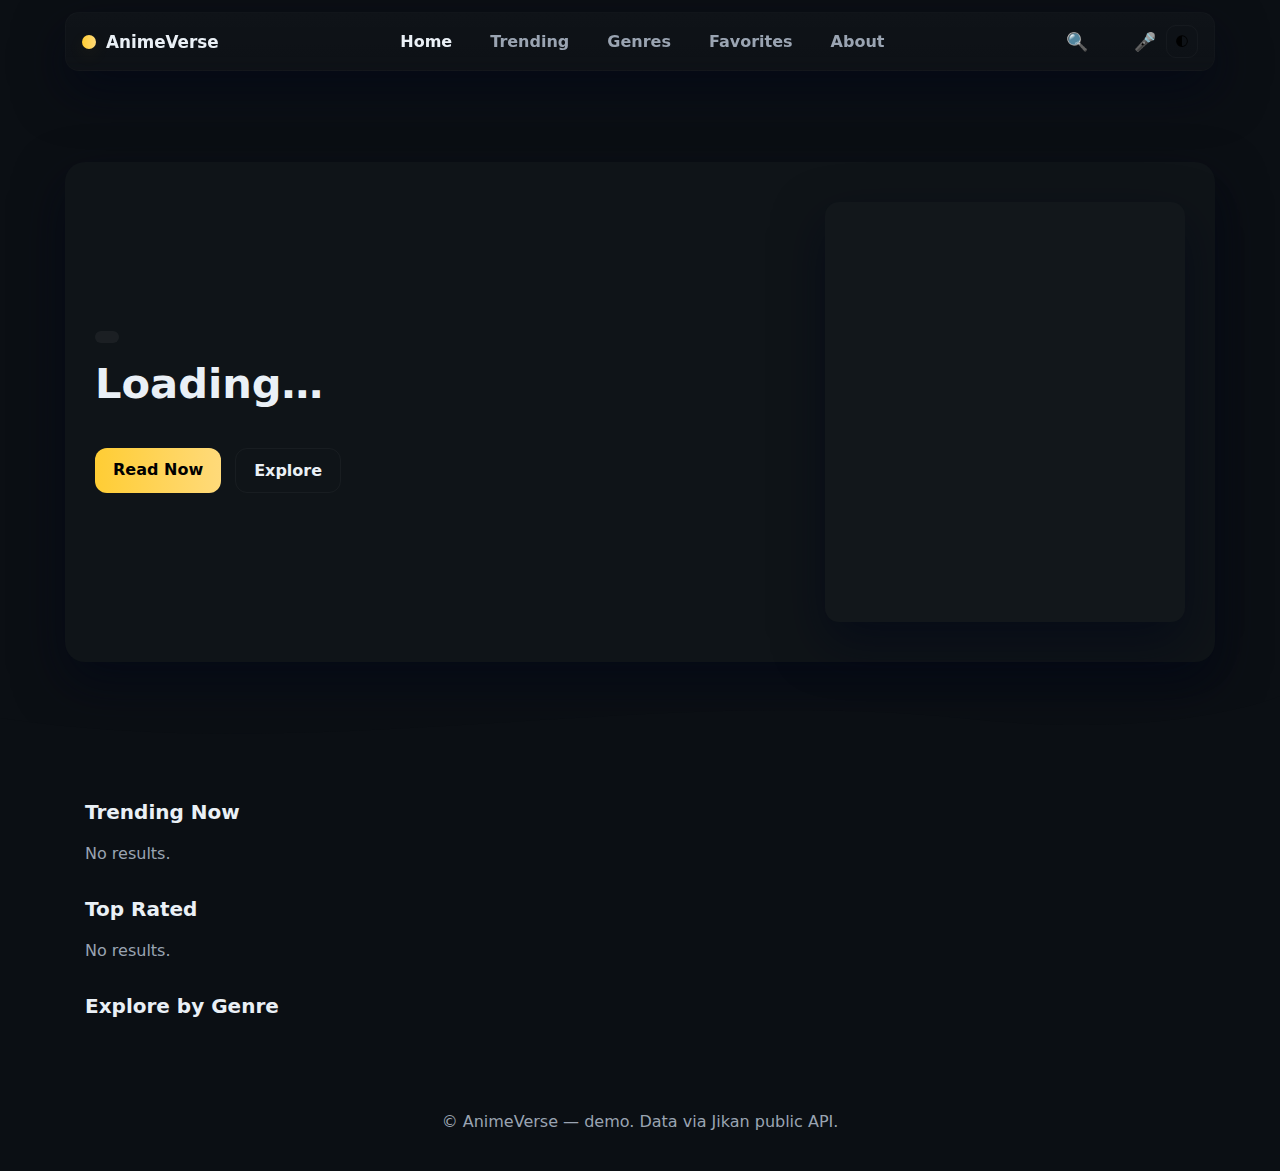
<file: index.html>
<!DOCTYPE html>
<html lang="en">
  <head>
    <meta charset="utf-8" />
    <meta name="viewport" content="width=device-width,initial-scale=1" />
    <title>AnimeVerse V3 — Home</title>
    <link rel="stylesheet" href="assets/css/reset.css" />
    <link rel="stylesheet" href="assets/css/style.css" />
  </head>
  <body>
    <!-- HEADER (identical on every page) -->
    <div class="header-wrap">
      <header class="header container">
        <div style="display: flex; align-items: center; gap: 12px">
          <div class="brand"><span class="logo"></span> AnimeVerse</div>
        </div>

        <nav class="nav" aria-label="Main navigation">
          <a href="index.html" class="active">Home</a>
          <a href="trending.html">Trending</a>
          <a href="genres.html">Genres</a>
          <a href="favorites.html">Favorites</a>
          <a href="about.html">About</a>
        </nav>

        <div style="display: flex; align-items: center; gap: 10px">
          <div class="search-wrap">
            <button
              id="search-open"
              class="search-toggle"
              aria-label="Open search"
            >
              🔍
            </button>
            <input
              id="nav-search-input"
              class="search-input"
              type="search"
              placeholder="Search anime (press S)..."
            />
            <button
              id="voice-btn"
              class="search-toggle"
              aria-label="Voice search"
            >
              🎤
            </button>
            <div id="suggestions" class="suggestions" aria-hidden="true"></div>
          </div>

          <div class="controls">
            <button
              id="theme-toggle"
              onclick="animeverseToggleTheme()"
              class="pill"
              style="
                background: transparent;
                border: 1px solid rgba(255, 255, 255, 0.03);
                padding: 8px;
                border-radius: 10px;
              "
            >
              🌓
            </button>
          </div>
        </div>
      </header>
    </div>

    <!-- MAIN PAGE -->
    <main class="page">
      <!-- HERO -->

      <section class="hero-wrap">
        <div class="hero">
          <!-- LEFT SIDE -->
          <div class="hero-left">
            <div class="kicker" id="hero-genres">
              <!-- injected by JS -->
            </div>

            <h1 class="h-title" id="hero-title">Loading…</h1>

            <p class="h-desc" id="hero-desc">
              <!-- injected by JS -->
            </p>

            <div
              style="display: flex; gap: 12px; margin-top: 20px"
              id="hero-meta"
            >
              <!-- Score • Episodes • Type -->
            </div>

            <div style="display: flex; gap: 14px; margin-top: 22px">
              <a id="hero-read-btn" class="btn primary" href="#">Read Now</a>
              <a id="hero-explore-btn" class="btn secondary" href="#"
                >Explore</a
              >
            </div>
          </div>

          <!-- RIGHT SIDE (CAROUSEL) -->
          <div class="hero-right">
            <div
              id="hero-carousel"
              class="hero-carousel-container"
              aria-hidden="false"
            >
              <!-- TRACK THAT SLIDES LEFT/RIGHT -->
              <div class="carousel-track">
                <!-- JS inserts .carousel-item blocks here -->
              </div>

              <!-- DOTS -->
              <div class="carousel-controls"></div>
            </div>
          </div>
        </div>
      </section>

      <div class="wave" aria-hidden="true">
        <svg viewBox="0 0 1440 80" preserveAspectRatio="none">
          <path
            fill="#0b0f14"
            d="M0,32 C360,80 720,0 1080,32 C1320,56 1440,10 1440,10 L1440,80 L0,80 Z"
          ></path>
        </svg>
      </div>

      <!-- PREVIEWS -->
      <section class="section">
        <h2>Trending Now</h2>
        <div id="trending-preview" class="card-grid" aria-live="polite"></div>
      </section>

      <section class="section">
        <h2>Top Rated</h2>
        <div id="toprated-preview" class="card-grid" aria-live="polite"></div>
      </section>

      <section class="section">
        <h2>Explore by Genre</h2>
        <div id="genres-preview" class="card-grid" aria-live="polite"></div>
      </section>

      <footer class="footer container">
        <p style="color: var(--muted)">
          © AnimeVerse — demo. Data via Jikan public API.
        </p>
      </footer>
    </main>

    <!-- SCRIPTS (order matters) -->
    <script src="assets/js/api.js"></script>
    <script src="assets/js/theme.js"></script>
    <script src="assets/js/app.js"></script>

    <!-- Initializers (populate hero and previews) -->
    <script>
      (async function initHome() {
        try {
          // get top trending (bypopularity) and top rated
          const trending = await fetchTopBy("bypopularity", 1);
          const top = await fetchTopBy("rating", 1);
          const genres = await fetchGenres();

          // render previews
          const trendingPreview = document.getElementById("trending-preview");
          const topPreview = document.getElementById("toprated-preview");
          const genresPreview = document.getElementById("genres-preview");

          renderGrid(trendingPreview, trending.slice(0, 8));
          renderGrid(topPreview, top.slice(0, 8));
          genresPreview.innerHTML = genres
            .slice(0, 12)
            .map(
              (g) =>
                `<a class="card" href="trending.html?genre=${
                  g.mal_id
                }" style="padding:12px;text-align:center;display:flex;align-items:center;justify-content:center;height:84px">${esc(
                  g.name
                )}</a>`
            )
            .join("");

          // Populate hero content from first trending item (also hero carousel JS will take care of carousel)
          if (trending && trending.length) {
            const hero = trending[0];
            document.getElementById("hero-title").textContent = hero.title;
            document.getElementById("hero-desc").textContent = (
              hero.synopsis || ""
            ).slice(0, 220);
            document.getElementById("hero-score").textContent = `Score: ${
              hero.score || "N/A"
            }`;
            document.getElementById("hero-episodes").textContent = `Ep: ${
              hero.episodes || "—"
            }`;
            document.getElementById("hero-type").textContent = hero.type || "";
            document.getElementById("hero-meta").style.display = "flex";
            document.getElementById("hero-primary").onclick = () =>
              (location.href = `anime.html?id=${hero.mal_id}`);
          }
        } catch (e) {
          console.error("Init home error", e);
        }
      })();
    </script>
  </body>
</html>
</file>
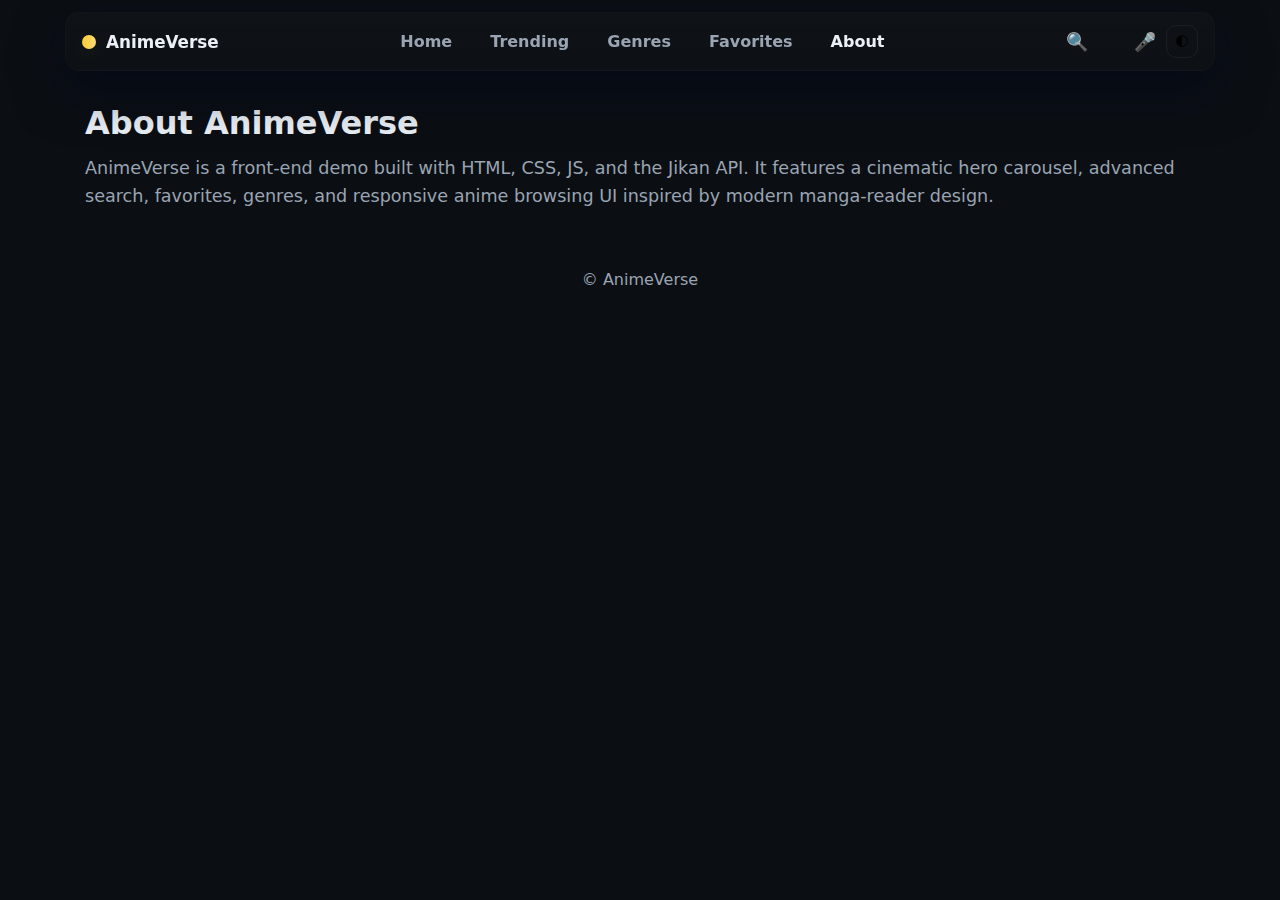
<file: about.html>
<!DOCTYPE html>
<html lang="en">
  <head>
    <meta charset="utf-8" />
    <meta name="viewport" content="width=device-width,initial-scale=1" />
    <title>About — AnimeVerse</title>

    <link rel="stylesheet" href="assets/css/reset.css" />
    <link rel="stylesheet" href="assets/css/style.css" />
  </head>

  <body>
    <!-- HEADER -->
    <div class="header-wrap">
      <header class="header container">
        <div style="display: flex; align-items: center; gap: 12px">
          <div class="brand"><span class="logo"></span> AnimeVerse</div>
        </div>

        <nav class="nav">
          <a href="index.html">Home</a>
          <a href="trending.html">Trending</a>
          <a href="genres.html">Genres</a>
          <a href="favorites.html">Favorites</a>
          <a href="about.html" class="active">About</a>
        </nav>

        <div style="display: flex; align-items: center; gap: 10px">
          <div class="search-wrap">
            <button id="search-open" class="search-toggle">🔍</button>
            <input id="nav-search-input" class="search-input" />
            <button id="voice-btn" class="search-toggle">🎤</button>
            <div id="suggestions" class="suggestions"></div>
          </div>

          <div class="controls">
            <button
              onclick="animeverseToggleTheme()"
              class="pill"
              style="
                background: transparent;
                border: 1px solid rgba(255, 255, 255, 0.05);
                padding: 8px;
                border-radius: 10px;
              "
            >
              🌓
            </button>
          </div>
        </div>
      </header>
    </div>

    <main class="page container">
      <h1>About AnimeVerse</h1>
      <p
        style="
          color: var(--muted);
          font-size: 1.1rem;
          margin-top: 12px;
          line-height: 1.6;
        "
      >
        AnimeVerse is a front-end demo built with HTML, CSS, JS, and the Jikan
        API. It features a cinematic hero carousel, advanced search, favorites,
        genres, and responsive anime browsing UI inspired by modern manga-reader
        design.
      </p>
    </main>

    <footer class="footer container">
      <p style="color: var(--muted)">© AnimeVerse</p>
    </footer>

    <script src="assets/js/api.js"></script>
    <script src="assets/js/theme.js"></script>
    <script src="assets/js/app.js"></script>
  </body>
</html>
</file>
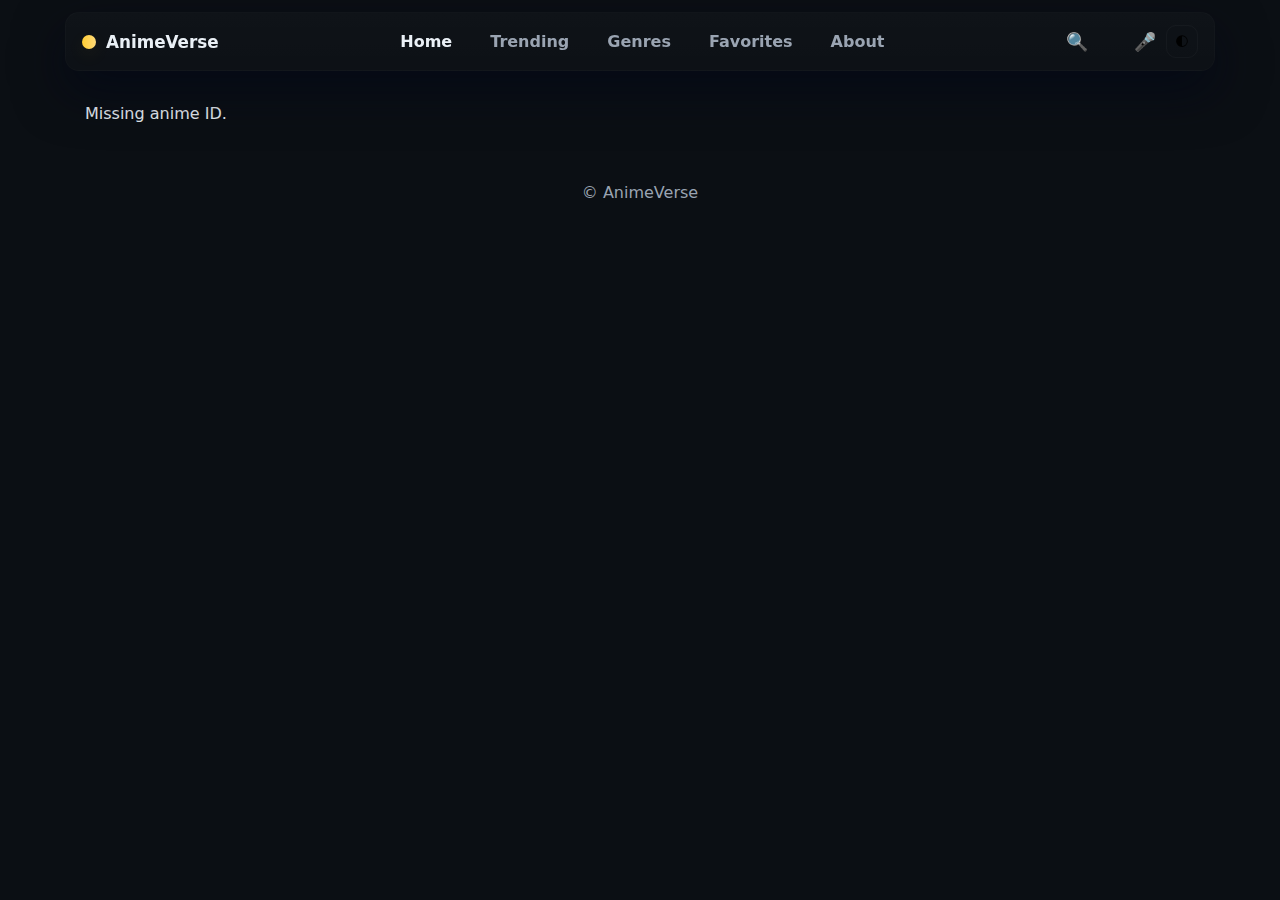
<file: anime.html>
<!DOCTYPE html>
<html lang="en">
  <head>
    <meta charset="utf-8" />
    <meta name="viewport" content="width=device-width,initial-scale=1" />
    <title>Anime Details — AnimeVerse</title>

    <link rel="stylesheet" href="assets/css/reset.css" />
    <link rel="stylesheet" href="assets/css/style.css" />
  </head>

  <body>
    <!-- HEADER -->
    <div class="header-wrap">
      <header class="header container">
        <!-- LEFT: BRAND + MOBILE MENU BUTTON -->
        <div style="display: flex; align-items: center; gap: 12px">
          <button id="mobile-nav-toggle" class="mobile-nav-toggle">☰</button>
          <div class="brand"><span class="logo"></span> AnimeVerse</div>
        </div>

        <!-- NAV MENU -->
        <nav class="nav" id="main-nav" aria-label="Main navigation">
          <a href="index.html" class="active">Home</a>
          <a href="trending.html">Trending</a>
          <a href="genres.html">Genres</a>
          <a href="favorites.html">Favorites</a>
          <a href="about.html">About</a>
        </nav>

        <!-- RIGHT: SEARCH + THEME -->
        <div style="display: flex; align-items: center; gap: 10px">
          <div class="search-wrap">
            <button
              id="search-open"
              class="search-toggle"
              aria-label="Open search"
            >
              🔍
            </button>
            <input
              id="nav-search-input"
              class="search-input"
              type="search"
              placeholder="Search anime (press S)..."
            />
            <button
              id="voice-btn"
              class="search-toggle"
              aria-label="Voice search"
            >
              🎤
            </button>
            <div id="suggestions" class="suggestions" aria-hidden="true"></div>
          </div>

          <div class="controls">
            <button
              id="theme-toggle"
              onclick="animeverseToggleTheme()"
              class="pill"
              style="
                background: transparent;
                border: 1px solid rgba(255, 255, 255, 0.03);
                padding: 8px;
                border-radius: 10px;
              "
            >
              🌓
            </button>
          </div>
        </div>
      </header>
    </div>

    <!-- PAGE CONTENT -->
    <main class="page container" id="content">
      <div style="padding: 40px; color: var(--muted)">Loading…</div>
    </main>

    <footer class="footer container">
      <p style="color: var(--muted)">© AnimeVerse</p>
    </footer>

    <!-- scripts -->
    <script src="assets/js/api.js"></script>
    <script src="assets/js/theme.js"></script>
    <script src="assets/js/app.js"></script>

    <script>
      (async () => {
        const id = new URLSearchParams(location.search).get("id");
        const root = document.getElementById("content");

        if (!id) {
          root.innerHTML = "<p>Missing anime ID.</p>";
          return;
        }

        const data = await fetchAnimeDetails(id);
        if (!data) {
          root.innerHTML = "<p>Anime not found.</p>";
          return;
        }

        const img = data.images?.jpg?.large_image_url;
        const title = data.title;
        const score = data.score || "N/A";
        const episodes = data.episodes || "—";
        const synopsis = data.synopsis || "No synopsis available.";

        function renderFavBtn() {
          const added = isFavorite(data.mal_id);
          return `
            <button id="fav-btn"
                    class="btn ${added ? "favorite-active" : ""}"
                    style="margin-top:14px;width:100%">
              ${
                added
                  ? "❤️ Added to Favorites (click to remove)"
                  : "🤍 Add to Favorites"
              }
            </button>`;
        }

        /* Inject the layout */
        root.innerHTML = `
          <div class="anime-details-grid">
            
            <div>
              <img src="${img}" class="poster-lg"/>

              <div class="details-buttons">
                ${renderFavBtn()}
                <a class="btn secondary"
                   href="https://myanimelist.net/anime/${data.mal_id}"
                   target="_blank">
                   View on MAL
                </a>
              </div>
            </div>

            <div class="anime-details-text">
  <h1>${esc(title)}</h1>

  <div class="meta-block">
    ⭐ <b>${score}</b>  
    • Episodes: ${episodes}  
    • Type: ${data.type || "—"}  
    • Status: ${data.status || "—"}  
  </div>

  <div class="meta-list">

    <div><b>Japanese:</b> ${esc(data.title_japanese || "—")}</div>
    <div><b>English:</b> ${esc(data.title_english || "—")}</div>

    <div><b>Season:</b> ${
      data.season ? data.season + " " + data.year : "—"
    }</div>

    <div><b>Duration:</b> ${data.duration || "—"}</div>
    <div><b>Rating:</b> ${data.rating || "—"}</div>

    <div><b>Studios:</b> 
      ${data.studios?.map((s) => esc(s.name)).join(", ") || "—"}
    </div>

    <div><b>Producers:</b> 
      ${data.producers?.map((p) => esc(p.name)).join(", ") || "—"}
    </div>

    <div><b>Genres:</b> 
      ${data.genres?.map((g) => esc(g.name)).join(", ") || "—"}
    </div>

    <div><b>Rank:</b> ${data.rank || "—"}</div>
    <div><b>Popularity:</b> ${data.popularity || "—"}</div>
    <div><b>Favorites:</b> ${data.favorites || "—"}</div>
  </div>

  <h3 style="margin-top:20px">Synopsis</h3>
  <p style="color:var(--muted);line-height:1.6;margin-top:6px">
    ${esc(synopsis)}
  </p>

  ${
    data.trailer?.url
      ? `
    <div class="trailer-box">
      <h3>Trailer</h3>
      <iframe src="${data.trailer.embed_url}" 
              class="trailer-frame"
              allowfullscreen></iframe>
    </div>`
      : ""
  }
</div>


          </div>
        `;

        /* Button toggle handler */
        const favBtn = document.getElementById("fav-btn");

        favBtn.onclick = () => {
          const added = toggleFavorite(data.mal_id);

          if (added) {
            favBtn.textContent = "❤️ Added to Favorites (click to remove)";
            favBtn.classList.add("favorite-active");
          } else {
            favBtn.textContent = "🤍 Add to Favorites";
            favBtn.classList.remove("favorite-active");
          }
        };
      })();
    </script>
  </body>
</html>
</file>
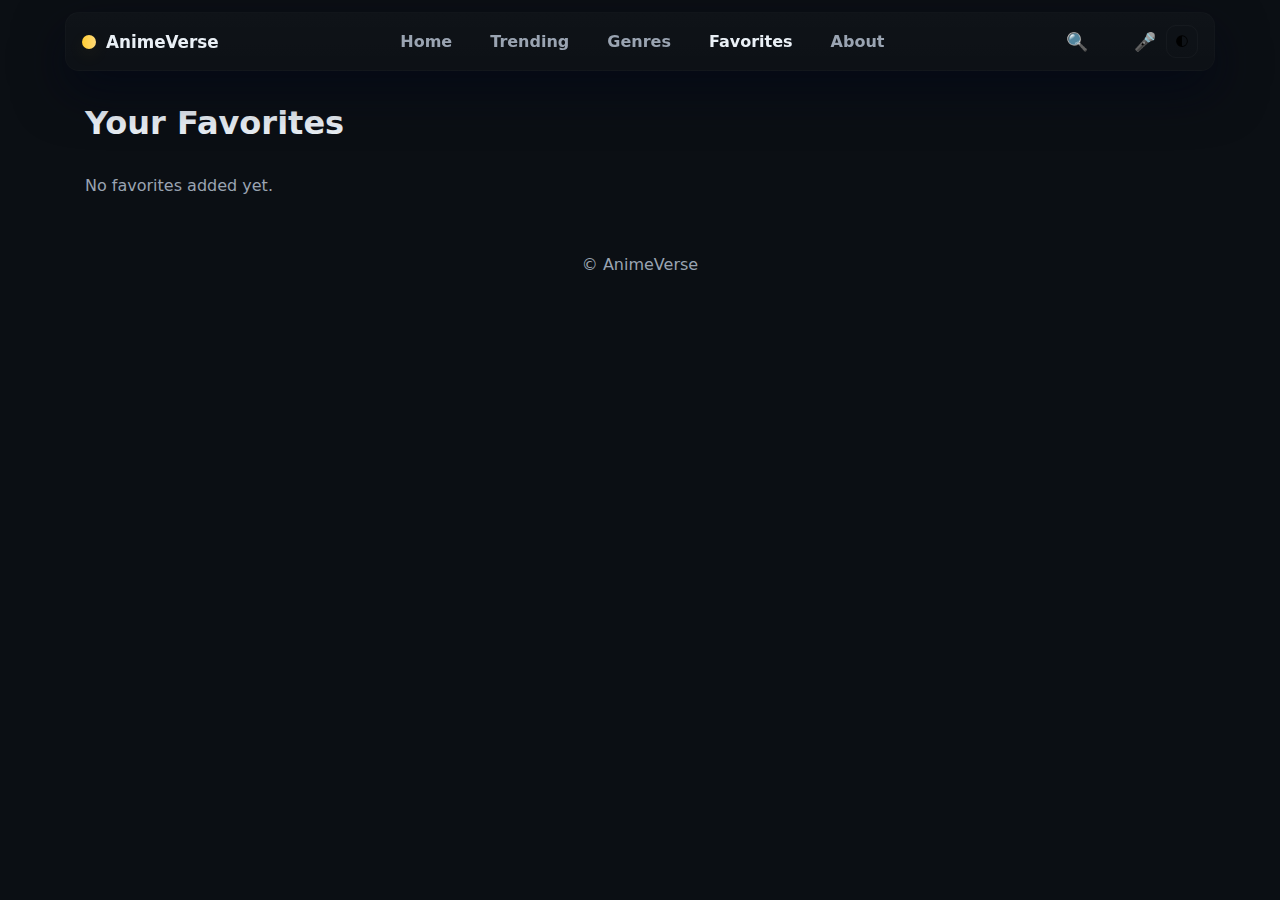
<file: favorites.html>
<!DOCTYPE html>
<html lang="en">
  <head>
    <meta charset="utf-8" />
    <meta name="viewport" content="width=device-width,initial-scale=1" />
    <title>Favorites — AnimeVerse</title>

    <link rel="stylesheet" href="assets/css/reset.css" />
    <link rel="stylesheet" href="assets/css/style.css" />
  </head>

  <body>
    <!-- HEADER -->
    <div class="header-wrap">
      <header class="header container">
        <!-- LEFT: BRAND + MOBILE MENU -->
        <div style="display: flex; align-items: center; gap: 12px">
          <button id="mobile-nav-toggle" class="mobile-nav-toggle">☰</button>
          <div class="brand"><span class="logo"></span> AnimeVerse</div>
        </div>

        <!-- NAV MENU (Fixed active link) -->
        <nav class="nav" id="main-nav" aria-label="Main navigation">
          <a href="index.html">Home</a>
          <a href="trending.html">Trending</a>
          <a href="genres.html">Genres</a>
          <a href="favorites.html" class="active">Favorites</a>
          <a href="about.html">About</a>
        </nav>

        <!-- RIGHT: SEARCH + THEME -->
        <div style="display: flex; align-items: center; gap: 10px">
          <div class="search-wrap">
            <button
              id="search-open"
              class="search-toggle"
              aria-label="Open search"
            >
              🔍
            </button>
            <input
              id="nav-search-input"
              class="search-input"
              type="search"
              placeholder="Search anime (press S)..."
            />
            <button
              id="voice-btn"
              class="search-toggle"
              aria-label="Voice search"
            >
              🎤
            </button>
            <div id="suggestions" class="suggestions" aria-hidden="true"></div>
          </div>

          <div class="controls">
            <button
              id="theme-toggle"
              onclick="animeverseToggleTheme()"
              class="pill"
              style="
                background: transparent;
                border: 1px solid rgba(255, 255, 255, 0.03);
                padding: 8px;
                border-radius: 10px;
              "
            >
              🌓
            </button>
          </div>
        </div>
      </header>
    </div>

    <!-- PAGE CONTENT -->
    <main class="page container">
      <h1>Your Favorites</h1>

      <div id="favorites-grid" class="card-grid" style="margin-top: 20px"></div>
      <div id="fav-msg" style="color: var(--muted); margin-top: 14px"></div>
    </main>

    <!-- FOOTER -->
    <footer class="footer container">
      <p style="color: var(--muted)">© AnimeVerse</p>
    </footer>

    <!-- SCRIPTS -->
    <script src="assets/js/api.js"></script>
    <script src="assets/js/theme.js"></script>
    <script src="assets/js/app.js"></script>

    <script>
      async function renderFavorites() {
        const grid = document.getElementById("favorites-grid");
        const msg = document.getElementById("fav-msg");

        const favs = getFavorites();

        /* Empty state */
        if (!favs.length) {
          grid.innerHTML = "";
          msg.textContent = "No favorites added yet.";
          return;
        }

        msg.textContent = "Loading your favorites…";

        /* Fetch details for each ID */
        const details = await Promise.all(
          favs.map((id) => fetchAnimeBasic(id).catch(() => null))
        );

        const items = details.filter(Boolean);
        msg.textContent = "";

        /* Render cards */
        grid.innerHTML = items
          .map(
            (it) => `
          <div class="fav-card">
            
            <a href="anime.html?id=${it.mal_id}" class="fav-link">
              <img src="${it.images?.jpg?.image_url}" class="poster" />
              <div class="card-title">${esc(it.title)}</div>
              <div class="card-meta">⭐ ${it.score || "N/A"}</div>
            </a>

            <button class="remove-btn" onclick="removeFavorite(${it.mal_id})">
              ✖
            </button>
          </div>
        `
          )
          .join("");
      }

      /* Remove & refresh */
      function removeFavorite(id) {
        const updated = getFavorites().filter((x) => x !== id);
        localStorage.setItem("favs", JSON.stringify(updated));
        renderFavorites();
      }

      /* Initial load */
      renderFavorites();
    </script>
  </body>
</html>
</file>
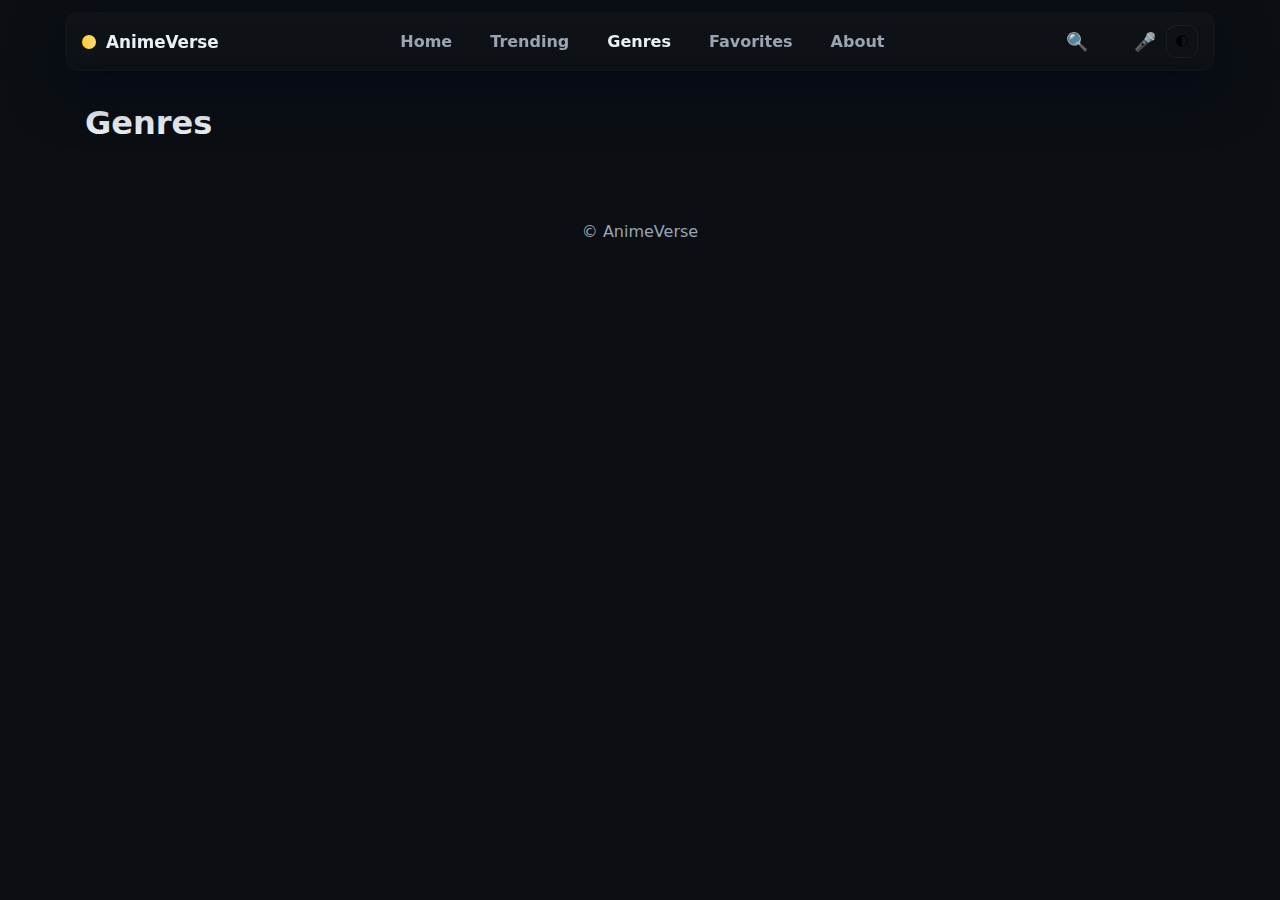
<file: genres.html>
<!DOCTYPE html>
<html lang="en">
  <head>
    <meta charset="utf-8" />
    <meta name="viewport" content="width=device-width,initial-scale=1" />
    <title>Genres — AnimeVerse</title>
    <link rel="stylesheet" href="assets/css/reset.css" />
    <link rel="stylesheet" href="assets/css/style.css" />
  </head>

  <body>
    <!-- HEADER -->
    <div class="header-wrap">
      <header class="header container">
        <div style="display: flex; align-items: center; gap: 12px">
          <div class="brand"><span class="logo"></span> AnimeVerse</div>
        </div>

        <nav class="nav">
          <a href="index.html">Home</a>
          <a href="trending.html">Trending</a>
          <a href="genres.html" class="active">Genres</a>
          <a href="favorites.html">Favorites</a>
          <a href="about.html">About</a>
        </nav>

        <div style="display: flex; align-items: center; gap: 10px">
          <div class="search-wrap">
            <button id="search-open" class="search-toggle">🔍</button>
            <input
              id="nav-search-input"
              class="search-input"
              placeholder="Search anime…"
            />
            <button id="voice-btn" class="search-toggle">🎤</button>
            <div id="suggestions" class="suggestions"></div>
          </div>

          <div class="controls">
            <button
              onclick="animeverseToggleTheme()"
              class="pill"
              style="
                background: transparent;
                border: 1px solid rgba(255, 255, 255, 0.05);
                padding: 8px;
                border-radius: 10px;
              "
            >
              🌓
            </button>
          </div>
        </div>
      </header>
    </div>

    <main class="page container">
      <h1>Genres</h1>
      <div id="genres" class="card-grid" style="margin-top: 20px"></div>
    </main>

    <footer class="footer container">
      <p style="color: var(--muted)">© AnimeVerse</p>
    </footer>

    <script src="assets/js/api.js"></script>
    <script src="assets/js/theme.js"></script>
    <script src="assets/js/app.js"></script>

    <script>
      (async () => {
        const out = document.getElementById("genres");
        const list = await fetchGenres();

        out.innerHTML = list
          .map(
            (g) => `
        <a class="card"
           href="trending.html?genre=${g.mal_id}"
           style="padding:14px;text-align:center;font-weight:700;display:flex;justify-content:center;align-items:center;height:80px">
          ${esc(g.name)}
        </a>
      `
          )
          .join("");
      })();
    </script>
  </body>
</html>
</file>
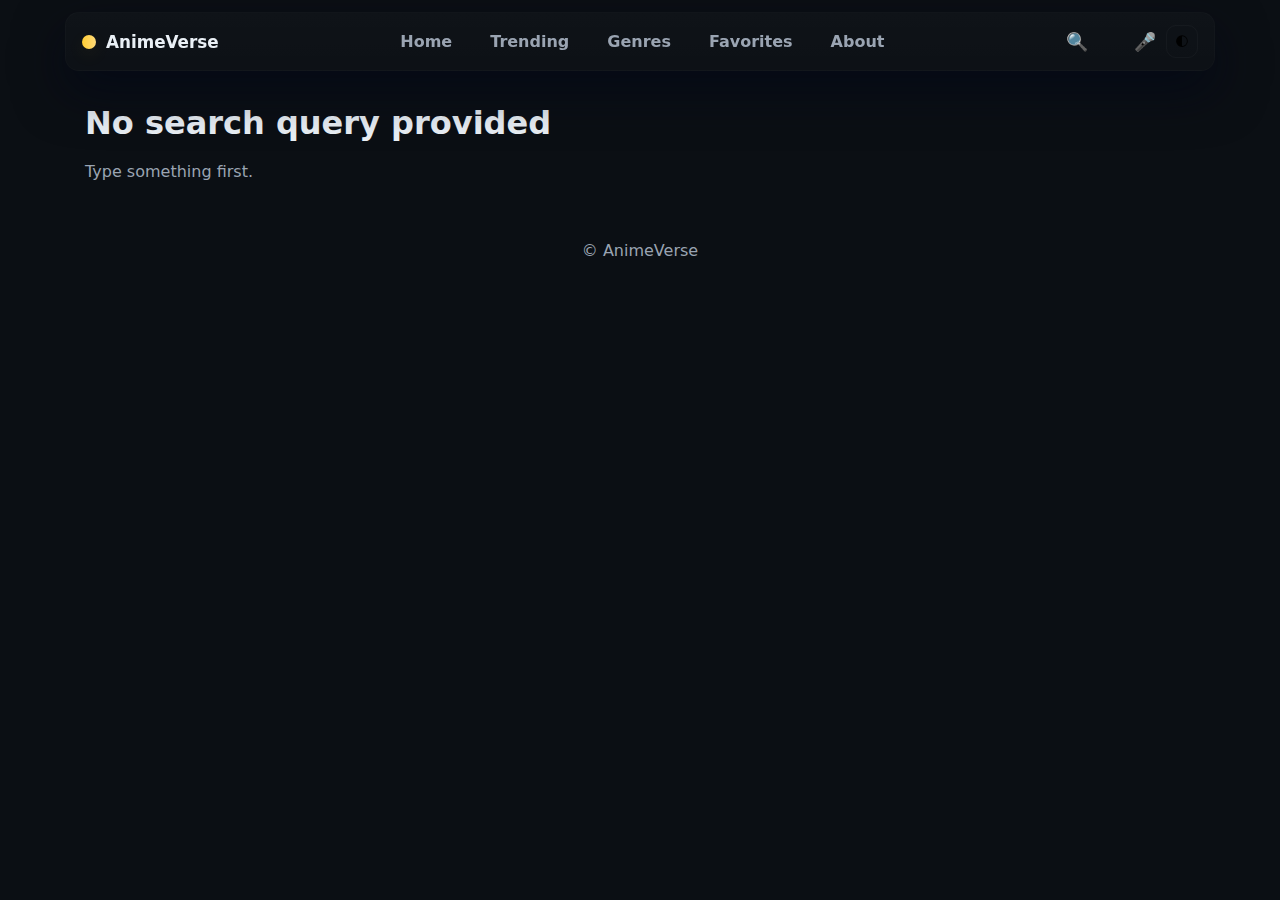
<file: search.html>
<!DOCTYPE html>
<html lang="en">
  <head>
    <meta charset="utf-8" />
    <meta name="viewport" content="width=device-width,initial-scale=1" />
    <title>Search — AnimeVerse</title>

    <link rel="stylesheet" href="assets/css/reset.css" />
    <link rel="stylesheet" href="assets/css/style.css" />
  </head>

  <body>
    <!-- HEADER -->
    <div class="header-wrap">
      <header class="header container">
        <!-- LEFT: BRAND + MOBILE MENU -->
        <div style="display: flex; align-items: center; gap: 12px">
          <button id="mobile-nav-toggle" class="mobile-nav-toggle">☰</button>
          <div class="brand"><span class="logo"></span> AnimeVerse</div>
        </div>

        <!-- NAV MENU -->
        <nav class="nav" id="main-nav" aria-label="Main navigation">
          <a href="index.html">Home</a>
          <a href="trending.html">Trending</a>
          <a href="genres.html">Genres</a>
          <a href="favorites.html">Favorites</a>
          <a href="about.html">About</a>
        </nav>

        <!-- RIGHT: SEARCH + THEME -->
        <div style="display: flex; align-items: center; gap: 10px">
          <div class="search-wrap">
            <button
              id="search-open"
              class="search-toggle"
              aria-label="Open search"
            >
              🔍
            </button>
            <input
              id="nav-search-input"
              class="search-input"
              type="search"
              placeholder="Search anime (press S)..."
            />
            <button
              id="voice-btn"
              class="search-toggle"
              aria-label="Voice search"
            >
              🎤
            </button>
            <div id="suggestions" class="suggestions" aria-hidden="true"></div>
          </div>

          <div class="controls">
            <button
              id="theme-toggle"
              onclick="animeverseToggleTheme()"
              class="pill"
              style="
                background: transparent;
                border: 1px solid rgba(255, 255, 255, 0.03);
                padding: 8px;
                border-radius: 10px;
              "
            >
              🌓
            </button>
          </div>
        </div>
      </header>
    </div>

    <!-- PAGE -->
    <main class="page container">
      <h1 id="query-title">Search Results</h1>
      <div id="results" class="card-grid" style="margin-top: 20px"></div>
    </main>

    <footer class="footer container">
      <p style="color: var(--muted)">© AnimeVerse</p>
    </footer>

    <!-- SCRIPTS -->
    <script src="assets/js/api.js"></script>
    <script src="assets/js/theme.js"></script>
    <script src="assets/js/app.js"></script>

    <script>
      (async () => {
        const q = new URLSearchParams(location.search).get("q");
        const out = document.getElementById("results");
        const title = document.getElementById("query-title");

        if (!q) {
          title.textContent = "No search query provided";
          out.innerHTML =
            "<div style='color:var(--muted)'>Type something first.</div>";
          return;
        }

        // Update title
        title.textContent = `Results for “${q}”`;

        // Fetch search data
        const data = await searchAnime(q);

        // Render results
        if (!data || data.length === 0) {
          out.innerHTML =
            "<div style='color:var(--muted)'>No results found.</div>";
        } else {
          renderGrid(out, data);
        }

        // Mark "Search" as active in nav
        document
          .querySelectorAll("nav a")
          .forEach((a) => a.classList.remove("active"));
      })();
    </script>
  </body>
</html>
</file>
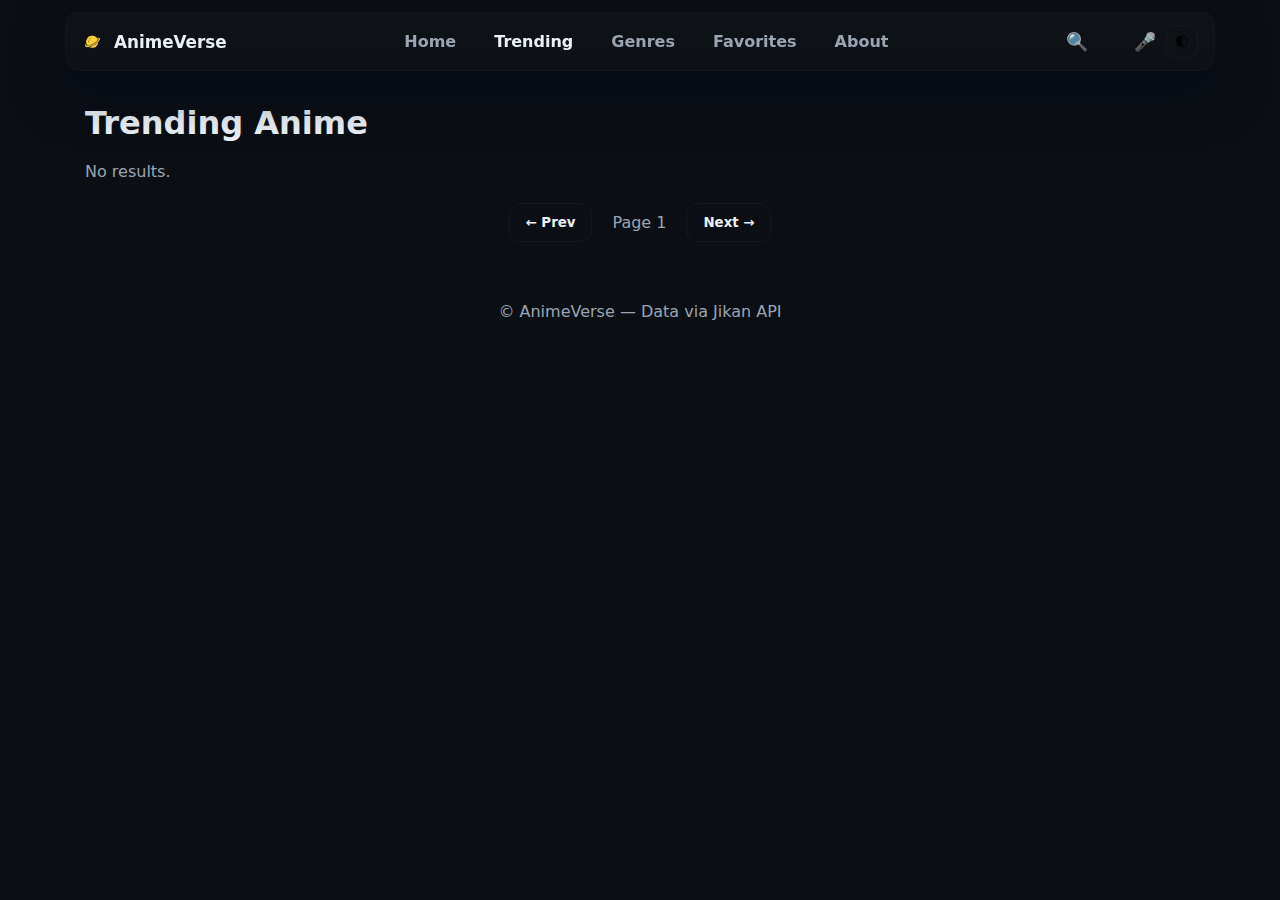
<file: trending.html>
<!DOCTYPE html>
<html lang="en">
  <head>
    <meta charset="utf-8" />
    <meta name="viewport" content="width=device-width,initial-scale=1" />
    <link rel="icon" type="image/svg+xml" href="assets/images/favicon.png" />
    <title>Trending — AnimeVerse</title>
    <link rel="stylesheet" href="assets/css/reset.css" />
    <link rel="stylesheet" href="assets/css/style.css" />
  </head>

  <body>
    <!-- HEADER (100% identical on all pages) -->
    <div class="header-wrap">
      <header class="header container">
        <!-- LEFT: BRAND + MOBILE MENU BUTTON -->
        <div style="display: flex; align-items: center; gap: 12px">
          <button id="mobile-nav-toggle" class="mobile-nav-toggle">☰</button>

          <!-- FIXED: BRAND NOW A CLICKABLE LINK -->
          <a
            href="index.html"
            class="brand"
            style="
              text-decoration: none;
              color: inherit;
              display: flex;
              align-items: center;
              gap: 10px;
            "
          >
            <img
              src="assets/images/favicon.png"
              alt="AnimeVerse Logo"
              style="
                width: 22px;
                height: 22px;
                border-radius: 50%;
                object-fit: cover;
              "
            />
            AnimeVerse
          </a>
        </div>

        <!-- NAV MENU -->
        <nav class="nav" id="main-nav" aria-label="Main navigation">
          <a href="index.html">Home</a>
          <a href="trending.html" class="active">Trending</a>
          <a href="genres.html">Genres</a>
          <a href="favorites.html">Favorites</a>
          <a href="about.html">About</a>
        </nav>

        <!-- RIGHT: SEARCH + THEME -->
        <div style="display: flex; align-items: center; gap: 10px">
          <div class="search-wrap">
            <button
              id="search-open"
              class="search-toggle"
              aria-label="Open search"
            >
              🔍
            </button>
            <input
              id="nav-search-input"
              class="search-input"
              type="search"
              placeholder="Search anime (press S)..."
            />
            <button
              id="voice-btn"
              class="search-toggle"
              aria-label="Voice search"
            >
              🎤
            </button>
            <div id="suggestions" class="suggestions" aria-hidden="true"></div>
          </div>

          <div class="controls">
            <button
              id="theme-toggle"
              onclick="animeverseToggleTheme()"
              class="pill"
              style="
                background: transparent;
                border: 1px solid rgba(255, 255, 255, 0.03);
                padding: 8px;
                border-radius: 10px;
              "
            >
              🌓
            </button>
          </div>
        </div>
      </header>
    </div>

    <!-- PAGE -->
    <main class="page container">
      <h1 style="margin-bottom: 18px">Trending Anime</h1>

      <div id="grid" class="card-grid" aria-live="polite"></div>

      <div
        id="pagination"
        style="
          margin-top: 22px;
          display: flex;
          justify-content: center;
          gap: 14px;
        "
      ></div>
    </main>

    <footer class="footer container">
      <p style="color: var(--muted)">© AnimeVerse — Data via Jikan API</p>
    </footer>

    <!-- SCRIPTS (IMPORTANT ORDER) -->
    <script src="assets/js/api.js"></script>
    <script src="assets/js/theme.js"></script>
    <script src="assets/js/app.js"></script>

    <!-- TRENDING LOGIC -->
    <script>
      (function () {
        const grid = document.getElementById("grid");
        const pag = document.getElementById("pagination");

        const params = new URLSearchParams(location.search);
        const genre = params.get("genre");

        let page = parseInt(params.get("page") || "1");

        async function loadPage() {
          grid.innerHTML = `<div style="padding:30px;color:var(--muted)">Loading…</div>`;

          let data;
          if (genre) {
            data = await fetchAnimeByGenre(genre, page);
          } else {
            data = await fetchTopBy("bypopularity", page);
          }

          renderGrid(grid, data);

          pag.innerHTML = "";

          const prev = document.createElement("button");
          prev.textContent = "← Prev";
          prev.className = "btn secondary";
          prev.style.padding = "8px 16px";
          prev.disabled = page <= 1;
          prev.onclick = () => {
            page--;
            loadPage();
          };

          const next = document.createElement("button");
          next.textContent = "Next →";
          next.className = "btn secondary";
          next.style.padding = "8px 16px";
          next.onclick = () => {
            page++;
            loadPage();
          };

          const pnum = document.createElement("div");
          pnum.textContent = `Page ${page}`;
          pnum.style.color = "var(--muted)";
          pnum.style.padding = "10px 6px";

          pag.appendChild(prev);
          pag.appendChild(pnum);
          pag.appendChild(next);
        }

        loadPage();
      })();
    </script>
  </body>
</html>
</file>
<file: assets/css/style.css>
/* style.css - AnimeVerse V3 (BacaKomik Clone - Bright Yellow) */

/* Design tokens */
:root {
  --bg: #0b0f14;
  --surface: #0f1418;
  --card: #12171b;
  --muted: #9aa4b2;
  --text: #eaf0f6;
  --accent: #ffcd34; /* bright yellow */
  --accent-2: #ffda7a;
  --radius: 14px;
  --header-h: 76px;
  --container: 1150px;
  --shadow-lg: 0 20px 50px rgba(2, 6, 23, 0.6);
  --shadow-sm: 0 8px 28px rgba(0, 0, 0, 0.5);
  --glass: rgba(255, 255, 255, 0.02);
  font-family: Inter, system-ui, -apple-system, "Segoe UI", Roboto,
    "Helvetica Neue", Arial;
}

:root[data-theme="light"] {
  --bg: #fbfbfc;
  --surface: #ffffff;
  --card: #ffffff;
  --muted: #5b6570;
  --text: #071016;
  --glass: rgba(2, 6, 23, 0.02);
  --shadow-lg: 0 12px 36px rgba(3, 7, 18, 0.08);
}

/* base */
* {
  box-sizing: border-box;
}
html,
body {
  height: 100%;
  background: var(--bg);
  color: var(--text);
  -webkit-font-smoothing: antialiased;
  -moz-osx-font-smoothing: grayscale;
}
.container {
  max-width: var(--container);
  margin: 0 auto;
  padding: 20px;
}

/* header */
.header-wrap {
  position: fixed;
  left: 16px;
  right: 16px;
  top: 12px;
  z-index: 120;
}
.header {
  display: flex;
  align-items: center;
  justify-content: space-between;
  gap: 16px;
  padding: 12px 16px;
  border-radius: 14px;
  background: linear-gradient(
    180deg,
    rgba(255, 255, 255, 0.02),
    rgba(255, 255, 255, 0.01)
  );
  backdrop-filter: blur(6px);
  box-shadow: var(--shadow-lg);
  border: 1px solid rgba(255, 255, 255, 0.02);
}
.brand {
  display: flex;
  align-items: center;
  gap: 10px;
  font-weight: 700;
  font-size: 1.05rem;
}
.brand .logo {
  width: 14px;
  height: 14px;
  border-radius: 50%;
  background: linear-gradient(90deg, var(--accent), var(--accent-2));
  box-shadow: 0 6px 18px rgba(255, 205, 52, 0.08);
}

/* nav */
.nav {
  display: flex;
  gap: 18px;
  align-items: center;
  position: relative;
}
.nav a {
  color: var(--muted);
  font-weight: 600;
  padding: 6px 8px;
  border-radius: 8px;
}
.nav a:hover,
.nav a.active {
  color: var(--text);
}

/* search */
.search-wrap {
  display: flex;
  align-items: center;
  gap: 10px;
  position: relative;
}
.search-toggle {
  background: transparent;
  border: 0;
  color: var(--muted);
  font-size: 18px;
  cursor: pointer;
}
.search-input {
  width: 0;
  opacity: 0;
  transform: translateX(6px);
  transition: width 0.26s ease, opacity 0.18s ease;
  padding: 8px 12px;
  border-radius: 12px;
  background: var(--surface);
  border: 1px solid rgba(255, 255, 255, 0.03);
  color: var(--text);
}
.search-input.expanded {
  width: 240px;
  opacity: 1;
  transform: none;
}
.suggestions {
  position: absolute;
  top: 46px;
  right: 0;
  width: 320px;
  background: var(--surface);
  border-radius: 12px;
  padding: 8px;
  box-shadow: var(--shadow-lg);
  display: none;
}
.suggestions.visible {
  display: block;
}

/* header controls */
.controls {
  display: flex;
  align-items: center;
  gap: 8px;
}

/* page spacing */
.page {
  padding-top: calc(var(--header-h) + 28px);
  position: relative;
  z-index: 5;
}

/* hero cinematic */
.hero-wrap {
  display: flex;
  justify-content: center;
  padding: 28px 0 6px;
}
.hero {
  width: 100%;
  max-width: 1200px;
  border-radius: 20px;
  padding: 28px;
  background: linear-gradient(
    180deg,
    rgba(255, 255, 255, 0.02),
    rgba(255, 255, 255, 0.01)
  );
  box-shadow: var(--shadow-lg);
  display: flex;
  gap: 20px;
  align-items: center;
}
.hero-left {
  flex: 1;
}
.kicker {
  display: inline-block;
  background: rgba(255, 255, 255, 0.03);
  color: var(--muted);
  padding: 6px 10px;
  border-radius: 999px;
  font-weight: 700;
  margin-bottom: 12px;
}
.h-title {
  font-family: system-ui, "Segoe UI", Roboto, "Helvetica Neue";
  font-size: 2.6rem;
  line-height: 1;
  margin-bottom: 12px;
}
.h-desc {
  color: var(--muted);
  max-width: 620px;
  margin-bottom: 18px;
}
.h-meta {
  display: flex;
  gap: 12px;
  align-items: center;
  margin-top: 8px;
}
.meta-pill {
  background: var(--surface);
  padding: 10px 12px;
  border-radius: 12px;
  color: var(--text);
  font-weight: 700;
  box-shadow: var(--shadow-sm);
}

/* hero CTA */
.cta-row {
  display: flex;
  gap: 12px;
  margin-top: 18px;
}
.btn {
  background: linear-gradient(90deg, var(--accent), var(--accent-2));
  color: #000;
  padding: 12px 18px;
  border-radius: 12px;
  font-weight: 800;
  border: 0;
  cursor: pointer;
}
.btn.secondary {
  background: transparent;
  color: var(--text);
  border: 1px solid rgba(255, 255, 255, 0.04);
}

/* hero art */
.hero-right {
  width: 360px;
  display: flex;
  justify-content: center;
  align-items: center;
}
.hero-art {
  width: 320px;
  height: 420px;
  border-radius: 14px;
  overflow: hidden;
  background-size: cover;
  background-position: center;
  box-shadow: 0 30px 70px rgba(0, 0, 0, 0.6);
  border: 1px solid rgba(255, 255, 255, 0.03);
}

/* carousel controls (small) */
.carousel-controls {
  position: absolute;
  left: 50%;
  transform: translateX(-50%);
  bottom: 8px;
  display: flex;
  gap: 8px;
}

/* wave */
.wave {
  margin-top: 18px;
  width: 100%;
  height: 80px;
  overflow: hidden;
}
.wave svg {
  display: block;
  width: 100%;
  height: 100%;
}

/* sections */
.section {
  max-width: var(--container);
  margin: 34px auto;
  padding: 0 20px;
}
.section h2 {
  font-size: 1.25rem;
  margin-bottom: 12px;
  color: var(--text);
}

/* layout */
.layout {
  display: grid;
  grid-template-columns: 1fr 320px;
  gap: 28px;
  align-items: start;
}

/* cards */
.card-grid {
  display: grid;
  grid-template-columns: repeat(auto-fill, minmax(160px, 1fr));
  gap: 22px;
}
.card {
  background: var(--card);
  border-radius: 12px;
  overflow: hidden;
  box-shadow: var(--shadow-sm);
  transition: transform 0.18s ease, box-shadow 0.18s ease;
}
.card:hover {
  transform: translateY(-6px);
  box-shadow: 0 30px 70px rgba(0, 0, 0, 0.6);
}
.poster {
  width: 100%;
  height: 240px;
  object-fit: cover;
  display: block;
}
.card-body {
  padding: 10px;
}
.card-title {
  font-weight: 700;
  margin-bottom: 6px;
}
.card-meta {
  color: var(--muted);
  font-size: 0.9rem;
}

/* small tag */
.tag {
  display: inline-block;
  background: rgba(0, 0, 0, 0.2);
  color: var(--accent);
  padding: 6px 8px;
  border-radius: 999px;
  font-weight: 800;
  font-size: 0.8rem;
}

/* sidebar */
.sidebar {
  background: transparent;
  border-radius: 12px;
  padding: 10px;
  display: flex;
  flex-direction: column;
  gap: 12px;
}

/* footer */
.footer {
  padding: 40px 0;
  text-align: center;
  color: var(--muted);
}

/* responsive */
@media (max-width: 980px) {
  .layout {
    grid-template-columns: 1fr;
  }
  .hero {
    flex-direction: column;
    gap: 20px;
    padding: 20px;
  }
  .hero-right {
    width: 100%;
    display: flex;
    justify-content: center;
  }
  .hero-art {
    width: 260px;
    height: 360px;
  }
  .nav {
    display: none;
  }
  .search-input.expanded {
    width: 160px;
  }
}

/* ===========================================================
   HERO SECTION (V3 FINAL STABLE)
   =========================================================== */

.hero-wrap {
  display: flex;
  justify-content: center;
  margin-top: 30px;
}

.hero {
  background: var(--surface);
  border-radius: 20px;
  padding: 40px 30px;
  box-shadow: var(--shadow-lg);
  display: flex;
  gap: 20px;
  width: 100%;
  max-width: 1150px;
}

/* ---------- LEFT SIDE ---------- */

.hero-left {
  flex: 1;
  min-width: 0;
}

.kicker {
  display: inline-block;
  background: rgba(255, 255, 255, 0.05);
  padding: 6px 12px;
  border-radius: 999px;
  color: var(--muted);
  font-weight: 700;
  margin-bottom: 14px;
}

.h-title {
  font-size: 2.6rem;
  font-weight: 800;
  margin-bottom: 12px;
  line-height: 1.1;
}

.h-desc {
  color: var(--muted);
  max-width: 600px;
  line-height: 1.6;
  margin-bottom: 16px;
}

/* ---------- RIGHT SIDE ---------- */

.hero-right {
  width: 360px;
  max-width: 360px;
  flex-shrink: 0;
  display: flex;
  justify-content: center;
  align-items: center;
}

/* ---------- CAROUSEL ---------- */

.hero-carousel-container {
  width: 360px;
  height: 420px;
  overflow: hidden;
  border-radius: 14px;
  border: 1px solid var(--border);
  background: var(--card);
  position: relative;
  box-shadow: var(--shadow-lg);
}

.carousel-track {
  display: flex;
  height: 100%;
  transition: transform 0.6s ease;
}

/* ---------- SLIDE ITEM ---------- */

.carousel-item {
  min-width: 100%;
  height: 100%;
  padding: 22px;
  display: grid;
  grid-template-columns: 1fr 160px; /* poster fixed */
  gap: 18px;
  align-items: start;
  overflow: hidden;
}

.carousel-item > div:first-child {
  min-width: 0; /* prevents pushing the poster */
}

.carousel-item .h-title {
  font-size: 1.6rem;
  font-weight: 700;
}

.carousel-item .h-desc {
  margin-top: 6px;
  color: var(--muted);
  display: -webkit-box;
  -webkit-line-clamp: 4;
  -webkit-box-orient: vertical;
  overflow: hidden;
  text-overflow: ellipsis;
}

/* ---------- POSTER ---------- */

.carousel-poster {
  width: 160px; /* FIXED WIDTH — no overlap */
  height: 100%;
  border-radius: 12px;
  background-size: cover;
  background-position: center;
  background-repeat: no-repeat;
  flex-shrink: 0;
}

/* ---------- DOTS ---------- */

.carousel-controls {
  position: absolute;
  bottom: 12px;
  left: 50%;
  transform: translateX(-50%);
  display: flex;
  gap: 8px;
}

.dot {
  width: 10px;
  height: 10px;
  background: rgba(255, 255, 255, 0.2);
  border-radius: 50%;
  cursor: pointer;
  transition: 0.2s;
}

.dot.active {
  background: var(--accent);
}

/* ===========================================================
   CARD GRID
   =========================================================== */

.card-grid {
  margin-top: 20px;
  display: grid;
  grid-template-columns: repeat(auto-fill, minmax(170px, 1fr));
  gap: 20px;
}

.card {
  background: var(--card);
  border-radius: 12px;
  padding: 10px;
  text-decoration: none;
  color: var(--text);
  box-shadow: var(--shadow-lg);
  transition: 0.2s ease;
}

.card:hover {
  transform: translateY(-4px);
}

.poster {
  width: 100%;
  border-radius: 10px;
  height: 240px;
  object-fit: cover;
}

.card-title {
  margin-top: 8px;
  font-weight: 700;
}

.card-meta {
  color: var(--muted);
  margin-top: 3px;
}

.favorite-active {
  background: var(--accent);
  color: #000;
}

.remove-fav {
  position: absolute;
  top: 10px;
  right: 10px;
  background: rgba(255, 255, 255, 0.15);
  border: none;
  color: white;
  font-size: 1rem;
  padding: 4px 8px;
  border-radius: 8px;
  cursor: pointer;
}

.fav-card {
  position: relative;
  background: var(--card);
  border-radius: 12px;
  padding: 10px;
  box-shadow: var(--shadow-lg);
  transition: 0.2s;
}

.fav-card:hover {
  transform: translateY(-4px);
}

.fav-link {
  text-decoration: none;
  color: var(--text);
}

.remove-btn {
  position: absolute;
  top: 8px;
  right: 8px;
  background: rgba(255, 255, 255, 0.15);
  border: none;
  color: white;
  padding: 4px 8px;
  border-radius: 8px;
  font-size: 1rem;
  cursor: pointer;
  transition: 0.2s;
}

.remove-btn:hover {
  background: rgba(255, 255, 255, 0.25);
}

/* ============================================================
   ANIME DETAILS PAGE — RESPONSIVE FIXES
============================================================ */

.anime-details-grid {
  display: grid;
  grid-template-columns: 320px 1fr;
  gap: 32px;
  align-items: start;
  margin-top: 40px;
}

/* Poster */
.anime-details-grid img.poster-lg {
  width: 100%;
  border-radius: 12px;
  box-shadow: var(--shadow-lg);
}

/* Buttons under poster */
.details-buttons {
  margin-top: 16px;
  display: flex;
  flex-direction: column;
  gap: 10px;
}

/* Mobile responsiveness */
@media (max-width: 900px) {
  .anime-details-grid {
    grid-template-columns: 1fr;
  }

  .anime-details-grid img.poster-lg {
    max-width: 360px;
    margin: 0 auto;
  }

  .details-buttons {
    max-width: 360px;
    margin: 12px auto 0;
  }

  .anime-details-text {
    margin-top: 20px;
  }
}

/* Extra small screens */
@media (max-width: 480px) {
  .anime-details-grid img.poster-lg {
    max-width: 260px;
  }

  .details-buttons .btn {
    width: 100%;
  }

  .anime-details-text h1 {
    font-size: 1.6rem;
  }
}

.meta-block {
  color: var(--muted);
  margin: 10px 0 18px;
  font-size: 0.95rem;
}

.meta-list {
  display: grid;
  gap: 6px;
  font-size: 0.9rem;
  color: var(--muted);
}

.trailer-box {
  margin-top: 24px;
}

.trailer-frame {
  width: 100%;
  height: 300px;
  border-radius: 12px;
  border: none;
  box-shadow: var(--shadow-lg);
}

/* MOBILE MENU BUTTON */
.mobile-nav-toggle {
  display: none;
  font-size: 1.3rem;
  background: transparent;
  border: none;
  color: var(--text);
  cursor: pointer;
}

/* NAV DEFAULT (DESKTOP) */
.nav {
  display: flex;
  gap: 22px;
  align-items: center;
}

/* NAV MOBILE BEHAVIOR */
@media (max-width: 820px) {
  .mobile-nav-toggle {
    display: block;
  }

  .nav {
    display: none;
    flex-direction: column;
    background: var(--surface);
    padding: 14px;
    border-radius: 12px;
    box-shadow: var(--shadow-lg);
    position: absolute;
    top: 70px;
    left: 16px;
    right: 16px;
    z-index: 999;
    gap: 14px;
  }

  .nav.open {
    display: flex;
  }
}

.about-section {
  padding: 40px 0;
}

.about-title {
  font-size: 2.4rem;
  font-weight: 800;
  margin-bottom: 10px;
}

.about-subtitle {
  color: var(--muted);
  margin-bottom: 30px;
  max-width: 600px;
  line-height: 1.6;
}

.team-header,
.honor-title {
  margin-top: 30px;
  font-size: 1.8rem;
  font-weight: 700;
}

.team-grid {
  margin-top: 18px;
  display: grid;
  grid-template-columns: repeat(auto-fit, minmax(260px, 1fr));
  gap: 20px;
}

.team-card,
.honor-card {
  background: var(--surface);
  border: 1px solid var(--border);
  border-radius: 14px;
  padding: 18px;
  box-shadow: var(--shadow-md);
}
.honor-card {
  margin-top: 5px;
}
.team-name {
  font-weight: 700;
  margin-bottom: 4px;
}

.team-id {
  color: var(--muted);
  font-size: 0.9rem;
  margin-bottom: 6px;
}

.team-email i {
  width: 16px;
  height: 16px;
  vertical-align: middle;
  margin-right: 6px;
}

.special {
  font-size: 1.4rem;
  color: var(--accent);
}

.honor-links {
  display: flex;
  gap: 16px;
  margin: 12px 0;
}

.honor-links a {
  display: flex;
  align-items: center;
  gap: 6px;
  font-weight: 600;
  color: var(--accent);
  text-decoration: none;
}

.honor-links i {
  width: 18px;
  height: 18px;
}

.honor-desc {
  color: var(--muted);
  line-height: 1.6;
  margin-top: 8px;
}
/* ---------------------------
   Adult Content Confirmation
----------------------------*/

/* Blur the page content when popup shown */
.blur-active {
  filter: blur(6px) saturate(0.95);
  pointer-events: none;
  user-select: none;
}

/* Popup overlay */
.adult-popup {
  position: fixed;
  inset: 0;
  background: rgba(0, 0, 0, 0.55);
  backdrop-filter: blur(8px);
  display: flex;
  align-items: center;
  justify-content: center;
  z-index: 3000;
  animation: fadeIn 0.2s ease-out;
}

.adult-box {
  background: var(--surface);
  padding: 22px;
  border-radius: 16px;
  width: 92%;
  max-width: 420px;
  text-align: center;
  box-shadow: var(--shadow-lg);
  transform: translateY(-6px) scale(0.98);
  animation: popIn 0.18s ease-out forwards;
}

@keyframes fadeIn {
  from {
    opacity: 0;
  }
  to {
    opacity: 1;
  }
}
@keyframes popIn {
  from {
    transform: translateY(-8px) scale(0.96);
    opacity: 0;
  }
  to {
    transform: translateY(0) scale(1);
    opacity: 1;
  }
}

.adult-buttons {
  display: flex;
  gap: 12px;
  justify-content: center;
  margin-top: 16px;
}
.hidden {
  display: none;
}

/* small responsive tweak so popup isn't huge on tiny screens */
@media (max-width: 420px) {
  .adult-box {
    padding: 18px;
    border-radius: 12px;
  }
}
</file>
